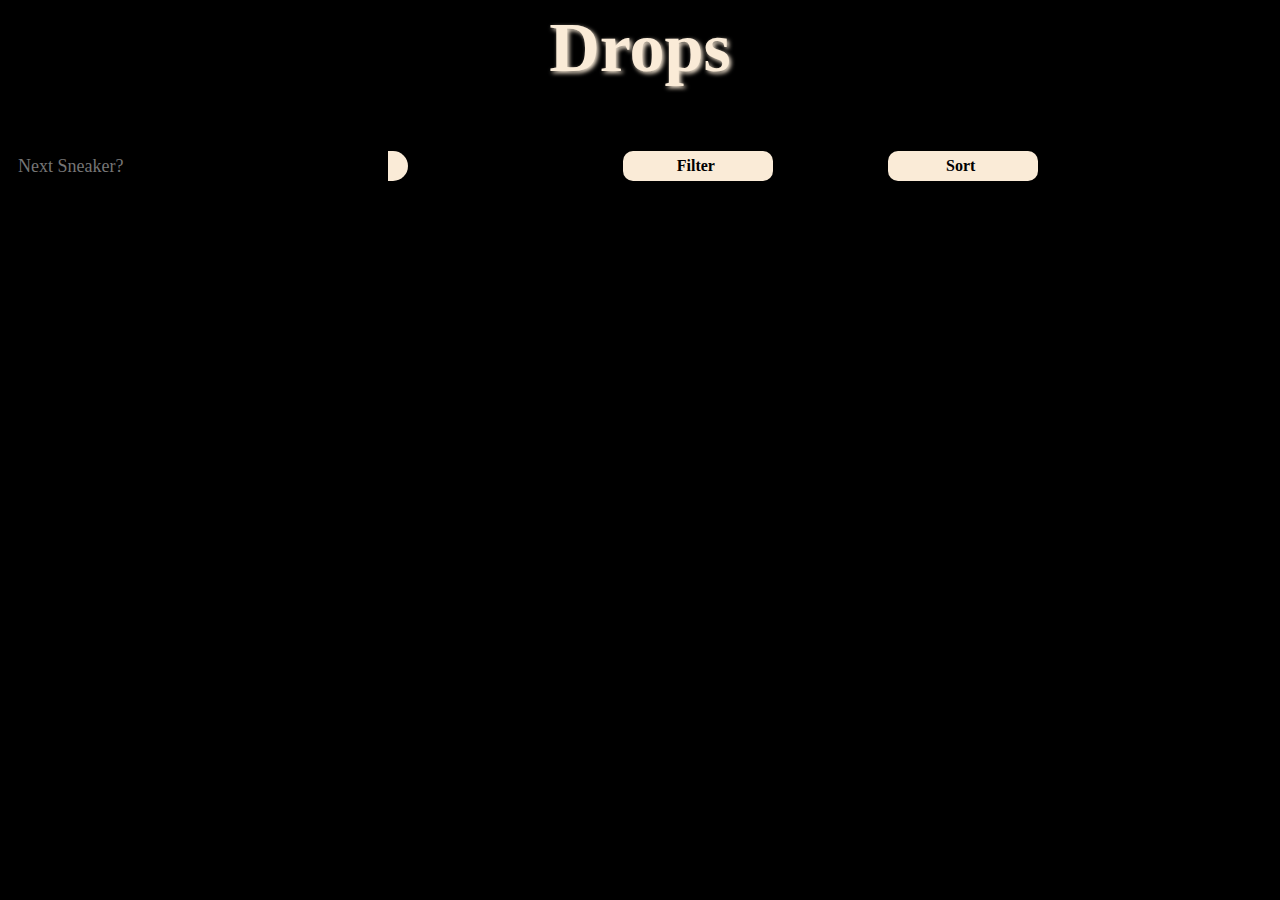
<file: front/index.html>
<!DOCTYPE html>
<html lang="en">
<head>
    <meta charset="UTF-8">
    <meta name="viewport" content="width=device-width, initial-scale=1.0">
    <title>Sneaker Drop</title>
    <link rel="stylesheet" href="style.css">
        
</head>
<body>
    <h1>Drops</h1>
    <div class="search-container">
        <input type="text" class="search-input" placeholder="Next Sneaker?">
        <button class="search-button">
          <i class="fas fa-search"></i>
        </button>
    </div>
    <div class="dropdown"> 
        <button class="filter-sort">Filter</button>
        <div class="dropdown-options">
            <a href="#">Jordan</a>
            <a href="#">Dunks</a>
            <a href="#">Air force 1</a>
        </div>
    </div>
    <div class="dropdown">
        <button class="filter-sort">Sort</button>
        <div class="dropdown-options">
            <a href="#">Price High to Low</a>
            <a href="#">Price Low to High</a>
        </div>
        
    </div>
    
</body>
</html>
</file>
<file: front/style.css>
h1{
    color: antiquewhite;
    text-align: center;
    margin: 0;
    font-size: 70px;
    padding-bottom: 5%;
    text-shadow: 2px 2px 4px ;
    
    
}
body{
    background-color: black;
    
}

.search-container {
    display: flex;
    float: left;
    width: 400px;
    height: 30px;
    border-radius: 20px;
    overflow: hidden;
  }
  
  .search-input {
    flex: 1;
    padding: 10px;
    border: none;
    outline: none;
    font-size: 18px;
    background-color: black;
    color: antiquewhite;
    font-family: gill sans, sans-seriff;
  }
  
  .search-button {
    background-color: antiquewhite;
    border: none;
    outline: none;
    padding: 10px;
    cursor: pointer;
  }
  
  .search-button:hover {
    background-color: gainsboro;
  }
  
  .fa-search {
    font-size: 18px;
  }

.dropdown{
    
    color: antiquewhite;
    float: left;
    width: 50px;
    height: 150px;
    margin-left: 17%;
}

.filter-sort{
    border: none;
    width: 150px;
    height: 30px;
    border-radius: 10px;
    padding-right: 20%;
    font-size: medium;
    cursor: pointer;
    background-color: antiquewhite;
    font-weight: 900;
    font-family: georgia, serif;        
}

.dropdown-options{
    display: none;
    position: absolute;
    overflow: auto;
    width: 150px;
    background-color: black;
    color: antiquewhite;
    border-radius: 5px;
    box-shadow: 0px 10px 10px 0px;
}


.dropdown:hover .dropdown-options{
    display: block;
}

.dropdown-options a {
    display: block;
    color: antiquewhite;
    padding: 5px;
    text-decoration: none;
    padding: 10px 10px;
}
</file>
